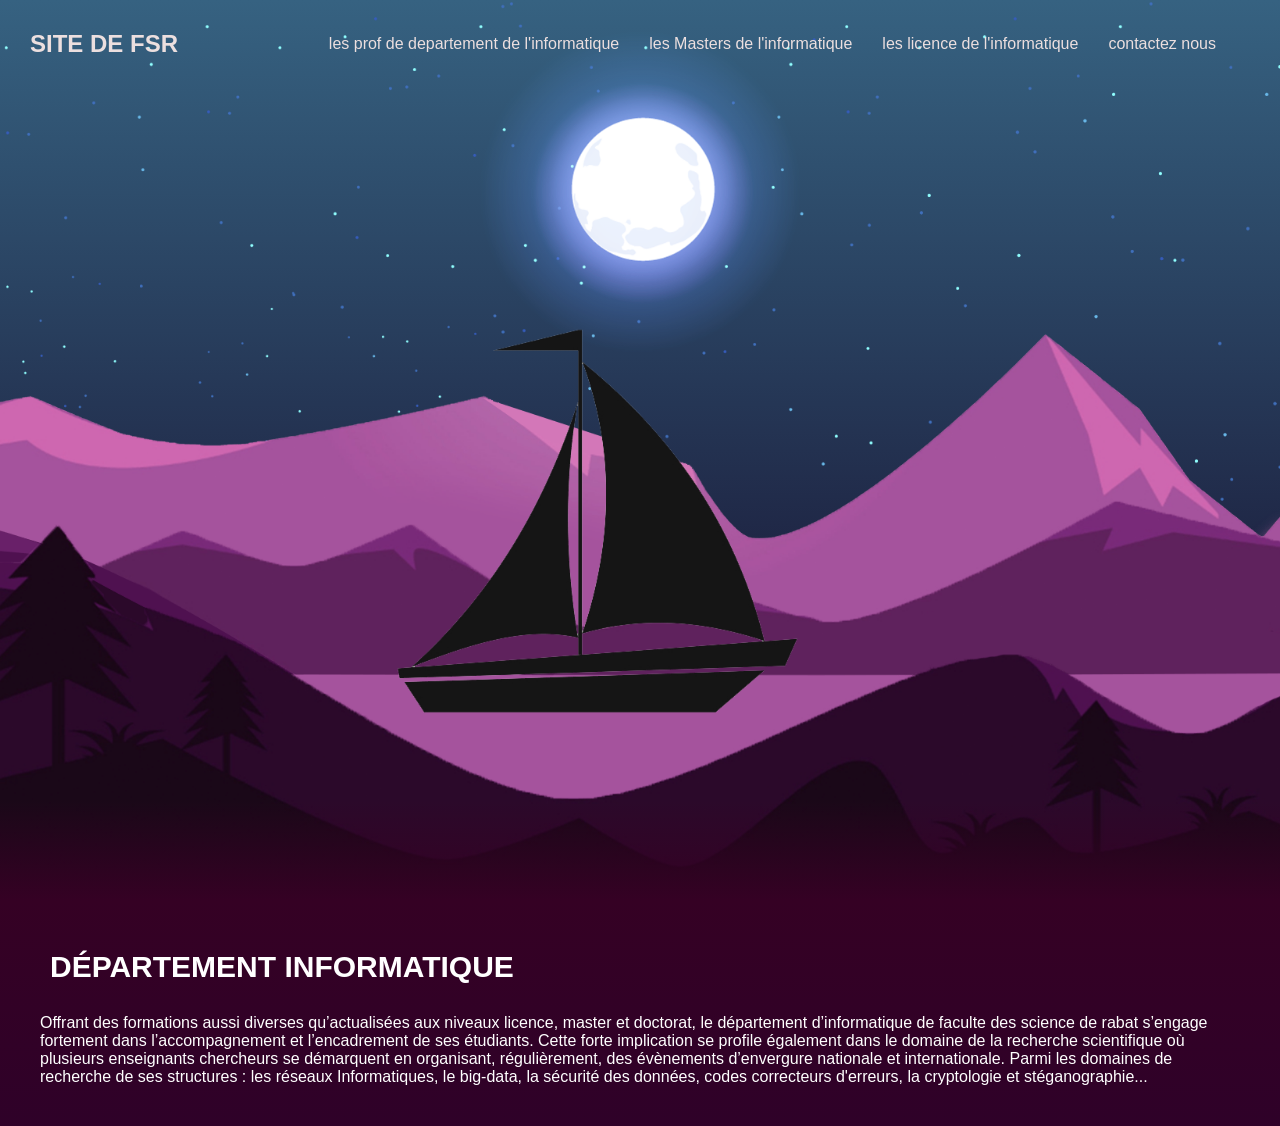
<file: index.html>
<!DOCTYPE html>
<html >
<head>
    <meta charset="UTF-8">
    <title>site de kamal lahmidi</title>
    <link rel="stylesheet" href="index.css">
    
</head>
<body>
    
    
    <header>
        <h2><a href="http://www.fsr.ac.ma" class="logo">SITE DE FSR</a></h2>
        <ul>
            <li><a href="prof.html">les prof de departement de l'informatique </a></li>
            <li><a href="master.html">les Masters de l'informatique</a></li>
            <li><a href="licence.html">les licence de l'informatique  </a></li>
            
            <li><a href="contactez.html">contactez nous</a></li>
        </ul>
    </header>
   <section class="main">
       <img src="stars1.png" id="stars">
       <img src="moon2.png" id="moon">
       <img src="mountains3.png" id="mountains3">
       <img src="mountains4.png" id="mountains4">
       <img src="river5.png" id="river">
       <img src="boat6.png" id="boat">
       <img src="mountains7.png"id="mountains7">


   </section>
   <div class="contant">
       <h2>DÉPARTEMENT INFORMATIQUE</h2>
       <p>Offrant des formations aussi diverses qu’actualisées aux niveaux licence, master et doctorat, le département d’informatique de faculte des science de rabat s’engage fortement dans l’accompagnement et l’encadrement de ses étudiants. Cette forte implication se profile également dans le domaine de la recherche scientifique où plusieurs enseignants chercheurs se démarquent en organisant, régulièrement, des évènements d’envergure nationale et internationale. Parmi les domaines de recherche de ses structures : les réseaux Informatiques, le big-data, la sécurité des données, codes correcteurs d'erreurs, la cryptologie et stéganographie...</p>
   </div>
        
   <script src="index.js"></script>        
</body>
</html>
</file>
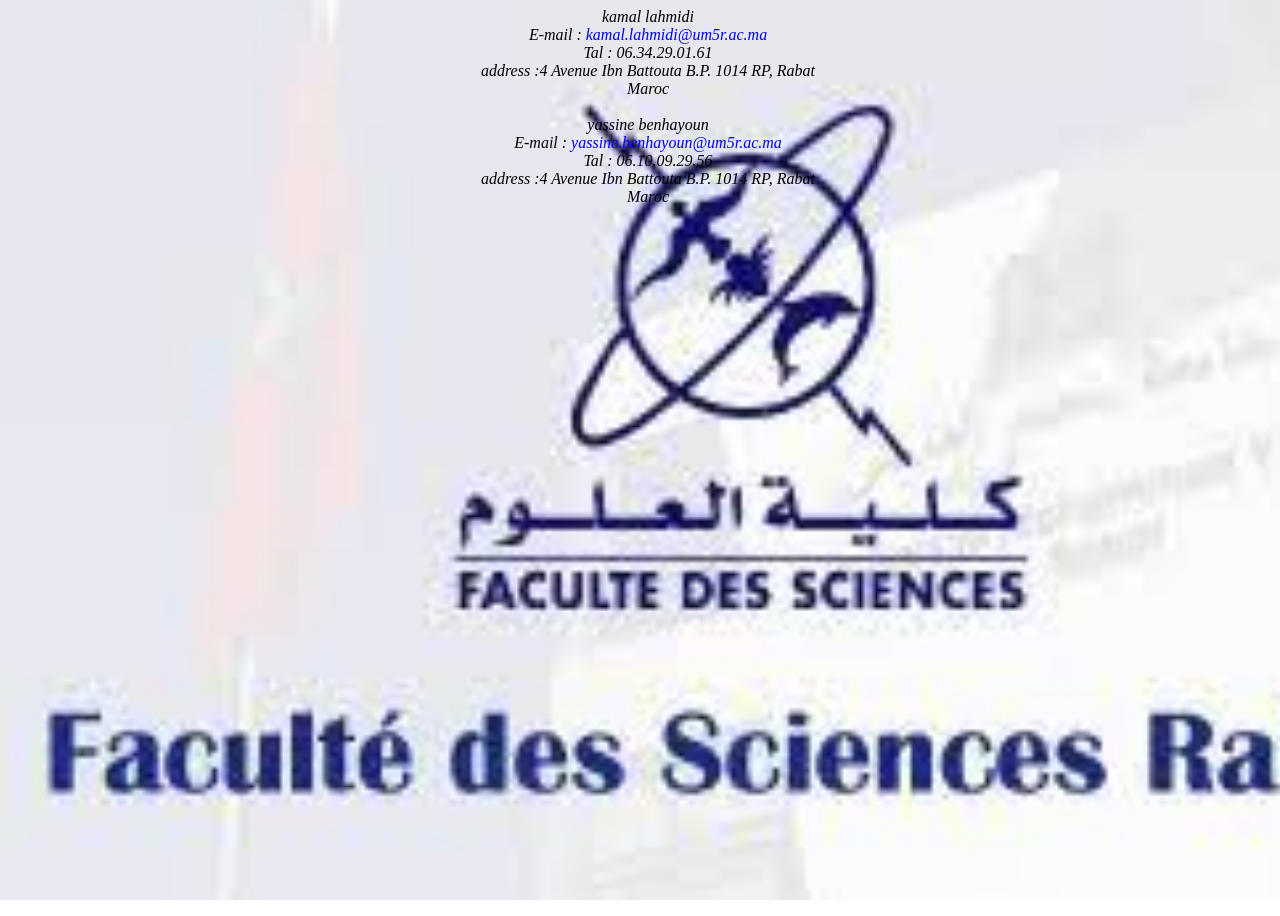
<file: contactez.html>
<!DOCTYPE html>
<html>
    <head>
        <link rel="stylesheet" href="1.css">
    </head>
    <body background="">
        <address align="center">
            kamal lahmidi</br>
            E-mail : <a style="color:blue">kamal.lahmidi@um5r.ac.ma</a><br>
            Tal : 06.34.29.01.61<br>
            address :4 Avenue Ibn Battouta B.P. 1014 RP, Rabat </br>
            Maroc</br>
            </br>
            yassine benhayoun</br>
            E-mail : <a style="color:blue"> yassine.benhayoun@um5r.ac.ma</a></br>
            Tal : 06.10.09.29.56</br>
            address :4 Avenue Ibn Battouta B.P. 1014 RP, Rabat</br>
            Maroc

            </address>

    </body>
</html>
</file>
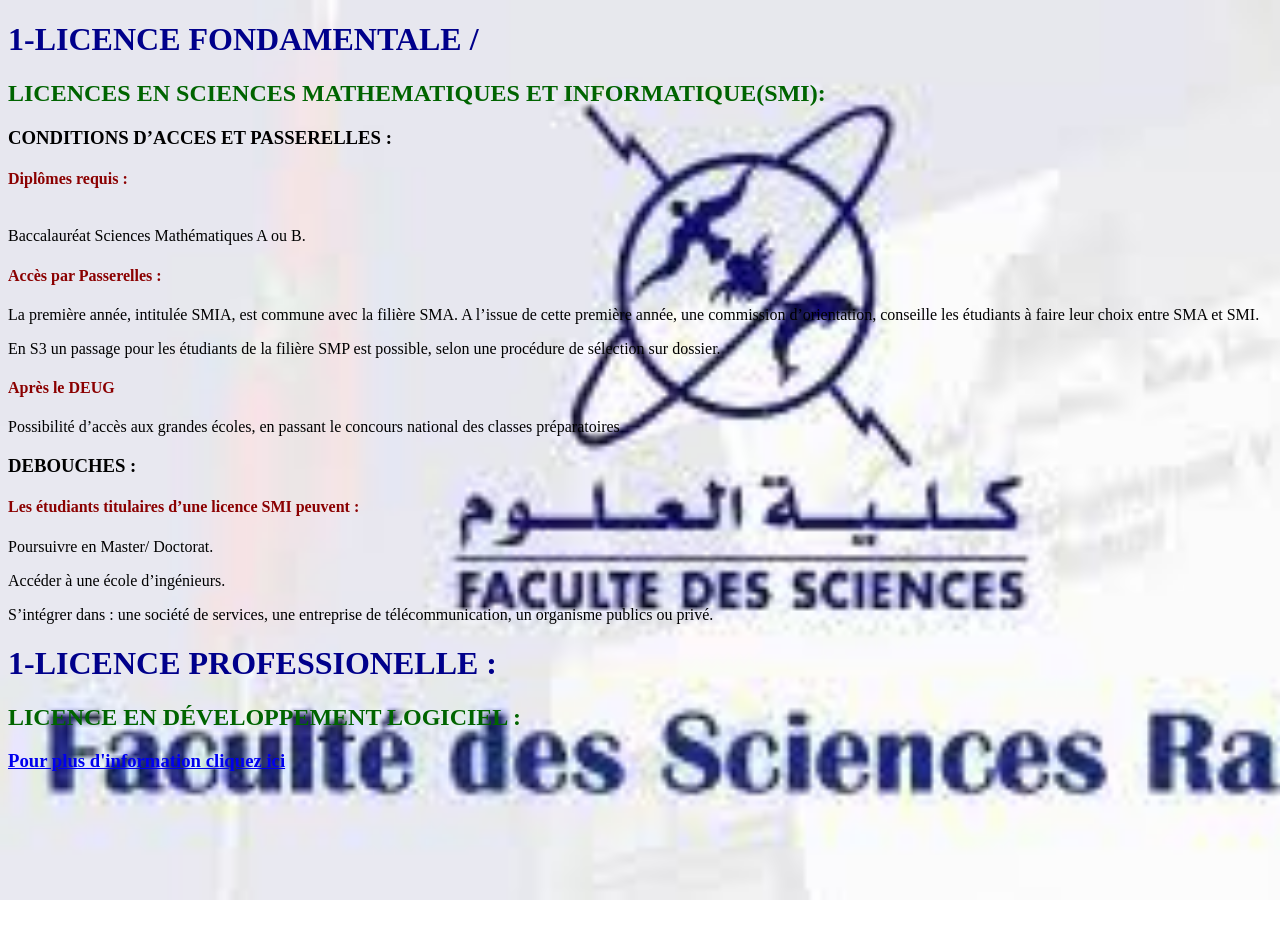
<file: licence.html>
<!DOCTYPE html>
<html lang="en">
<head>
    <meta charset="UTF-8">
    <title>Document</title>
</head>
<body>
    <style>
        h1{
            color:darkblue;
        }
        h2{
            color:darkgreen;
        }
        body{
        background-image: url("fs.jpg");
        background-size: cover;
        background-attachment: fixed;
        height: 100vh;
        width: 100%;
        }
        h4{
            color:darkred
        }
}
    </style>
    <h1>1-LICENCE FONDAMENTALE /</h1>
    <h2>LICENCES EN SCIENCES MATHEMATIQUES ET INFORMATIQUE(SMI):</h2>
    <h3>CONDITIONS D’ACCES ET PASSERELLES :</h3>
    <h4>Diplômes requis :</h4></br>

Baccalauréat Sciences Mathématiques A ou B.

<h4>Accès par Passerelles :</h4>

<p>La première année, intitulée SMIA, est commune avec la filière SMA. A l’issue de cette première année, une commission d’orientation, conseille les étudiants à faire leur choix entre SMA et SMI.</p>

<p>En S3 un passage pour les étudiants de la filière SMP est possible, selon une procédure de sélection sur dossier.</p>

<h4>Après le DEUG</h4>

<p>Possibilité d’accès aux grandes écoles, en passant le concours national des classes préparatoires</p>
<h3>DEBOUCHES :</h3>
<h4>Les étudiants titulaires d’une licence SMI peuvent :</h4>

<p>Poursuivre en Master/ Doctorat.</p>
<p>Accéder à une école d’ingénieurs.</p>
<p>S’intégrer dans : une société de services, une entreprise de télécommunication, un organisme publics ou privé.</p>
<h1>1-LICENCE PROFESSIONELLE : </h1>
<h2>LICENCE EN DÉVELOPPEMENT LOGICIEL :</h2>
<h3><a href="http://ensam-casa.ma/licence_d%C3%A9veloppement_logiciel_&_s%C3%A9curit%C3%A9_des_syst%C3%A8mes">Pour plus d'information cliquez ici</a></h3>
</body>
</html>
</file>
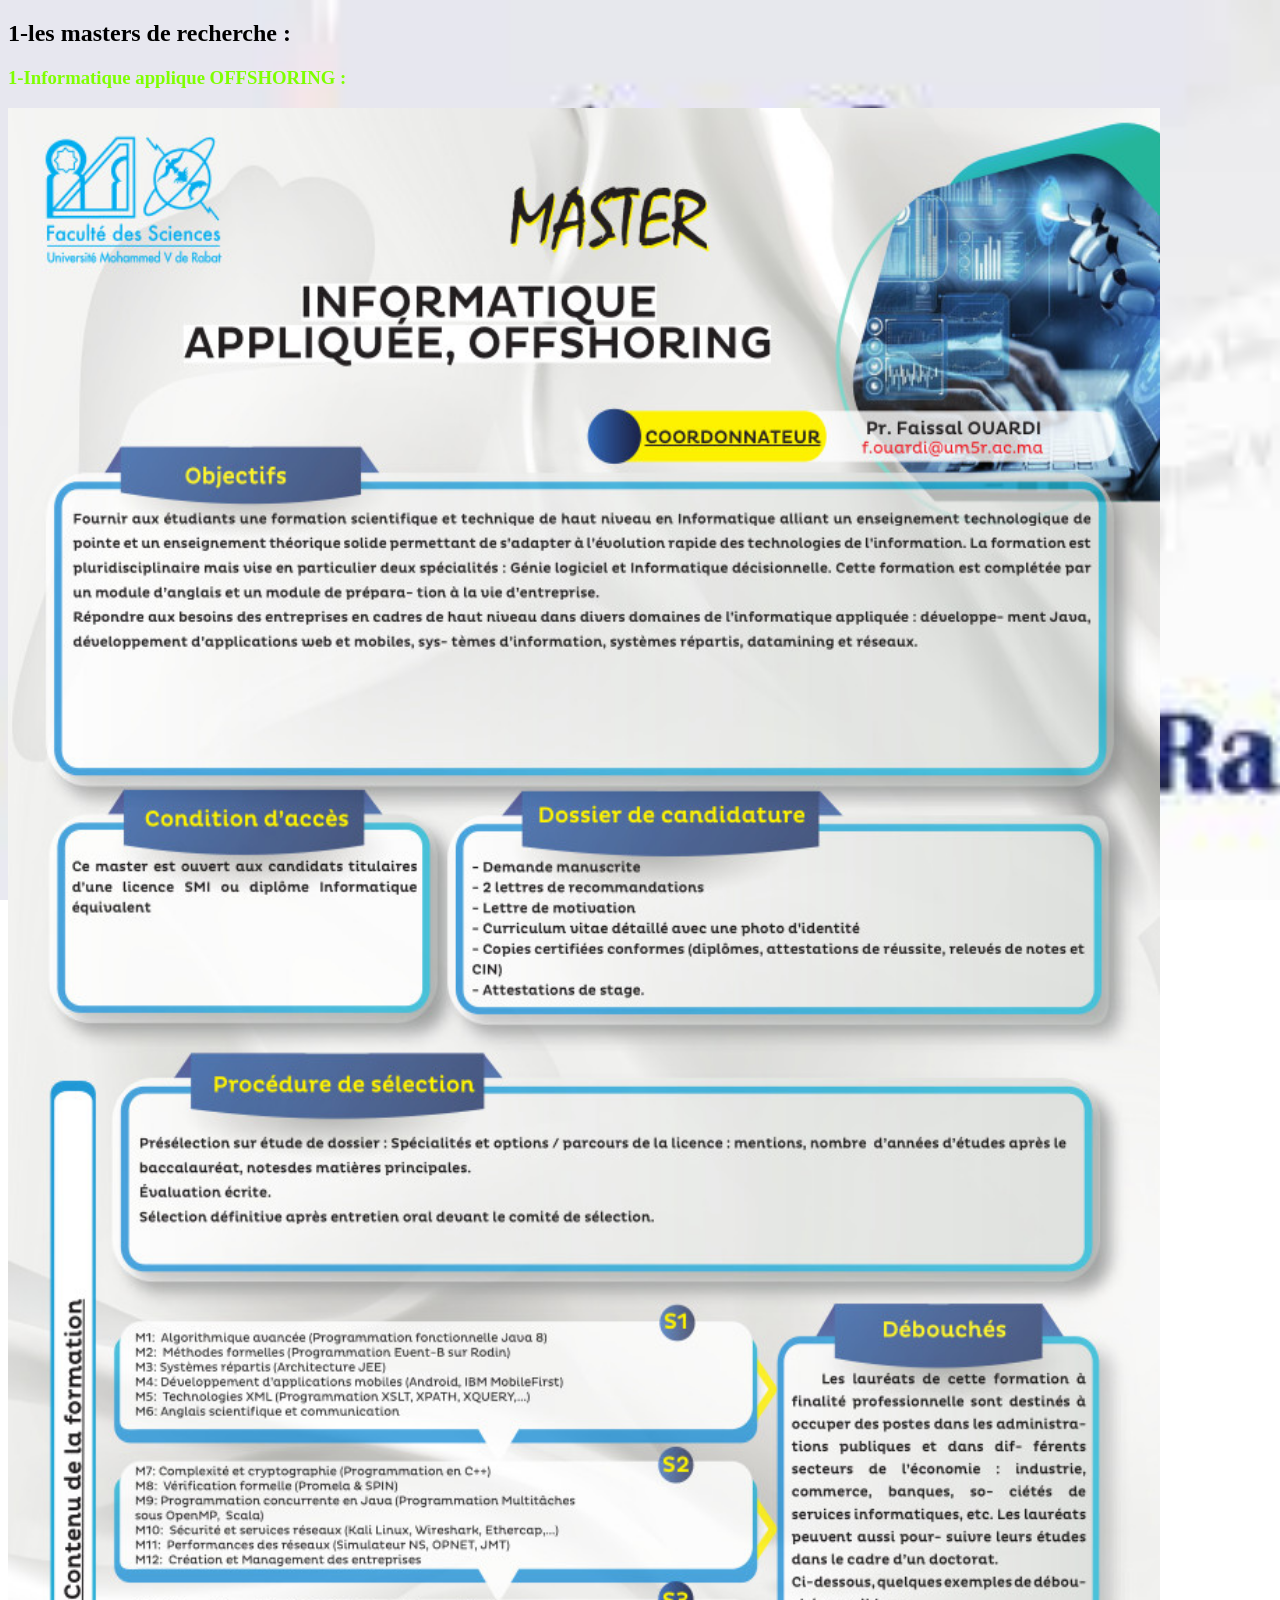
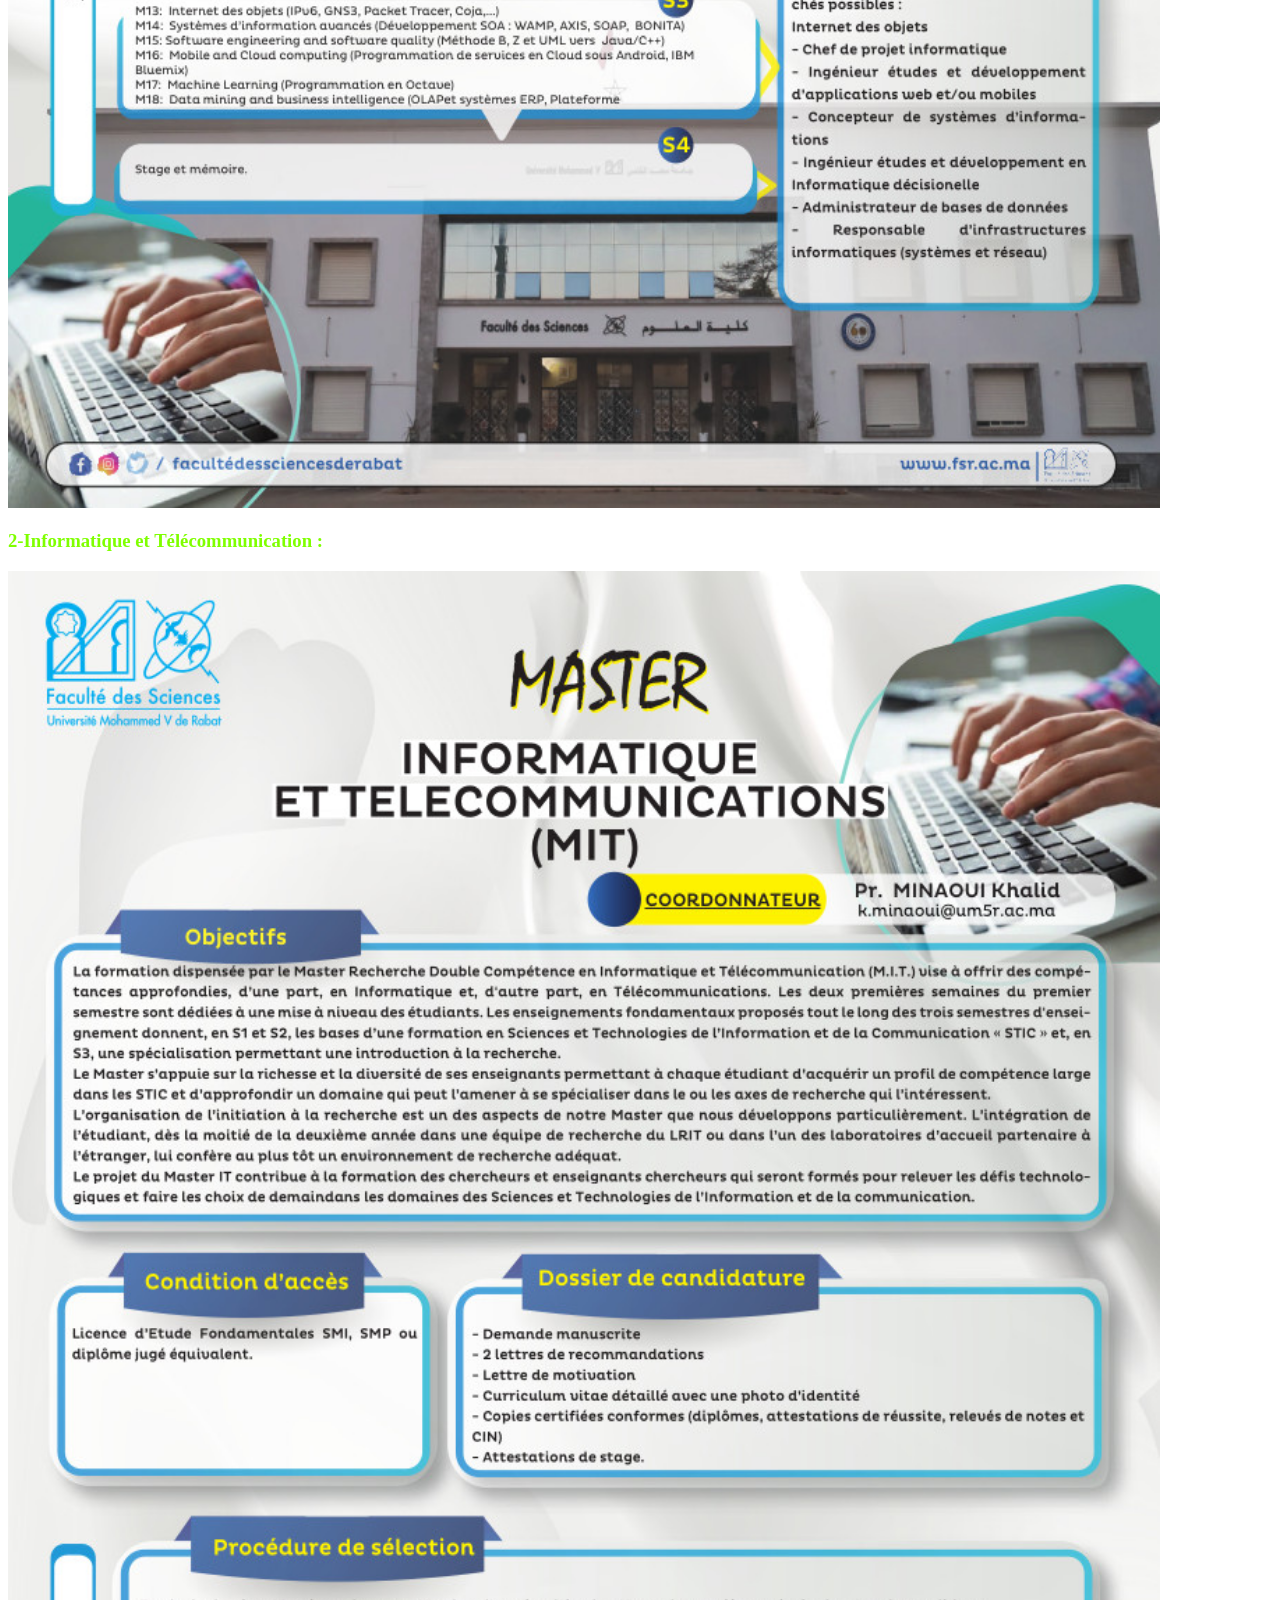
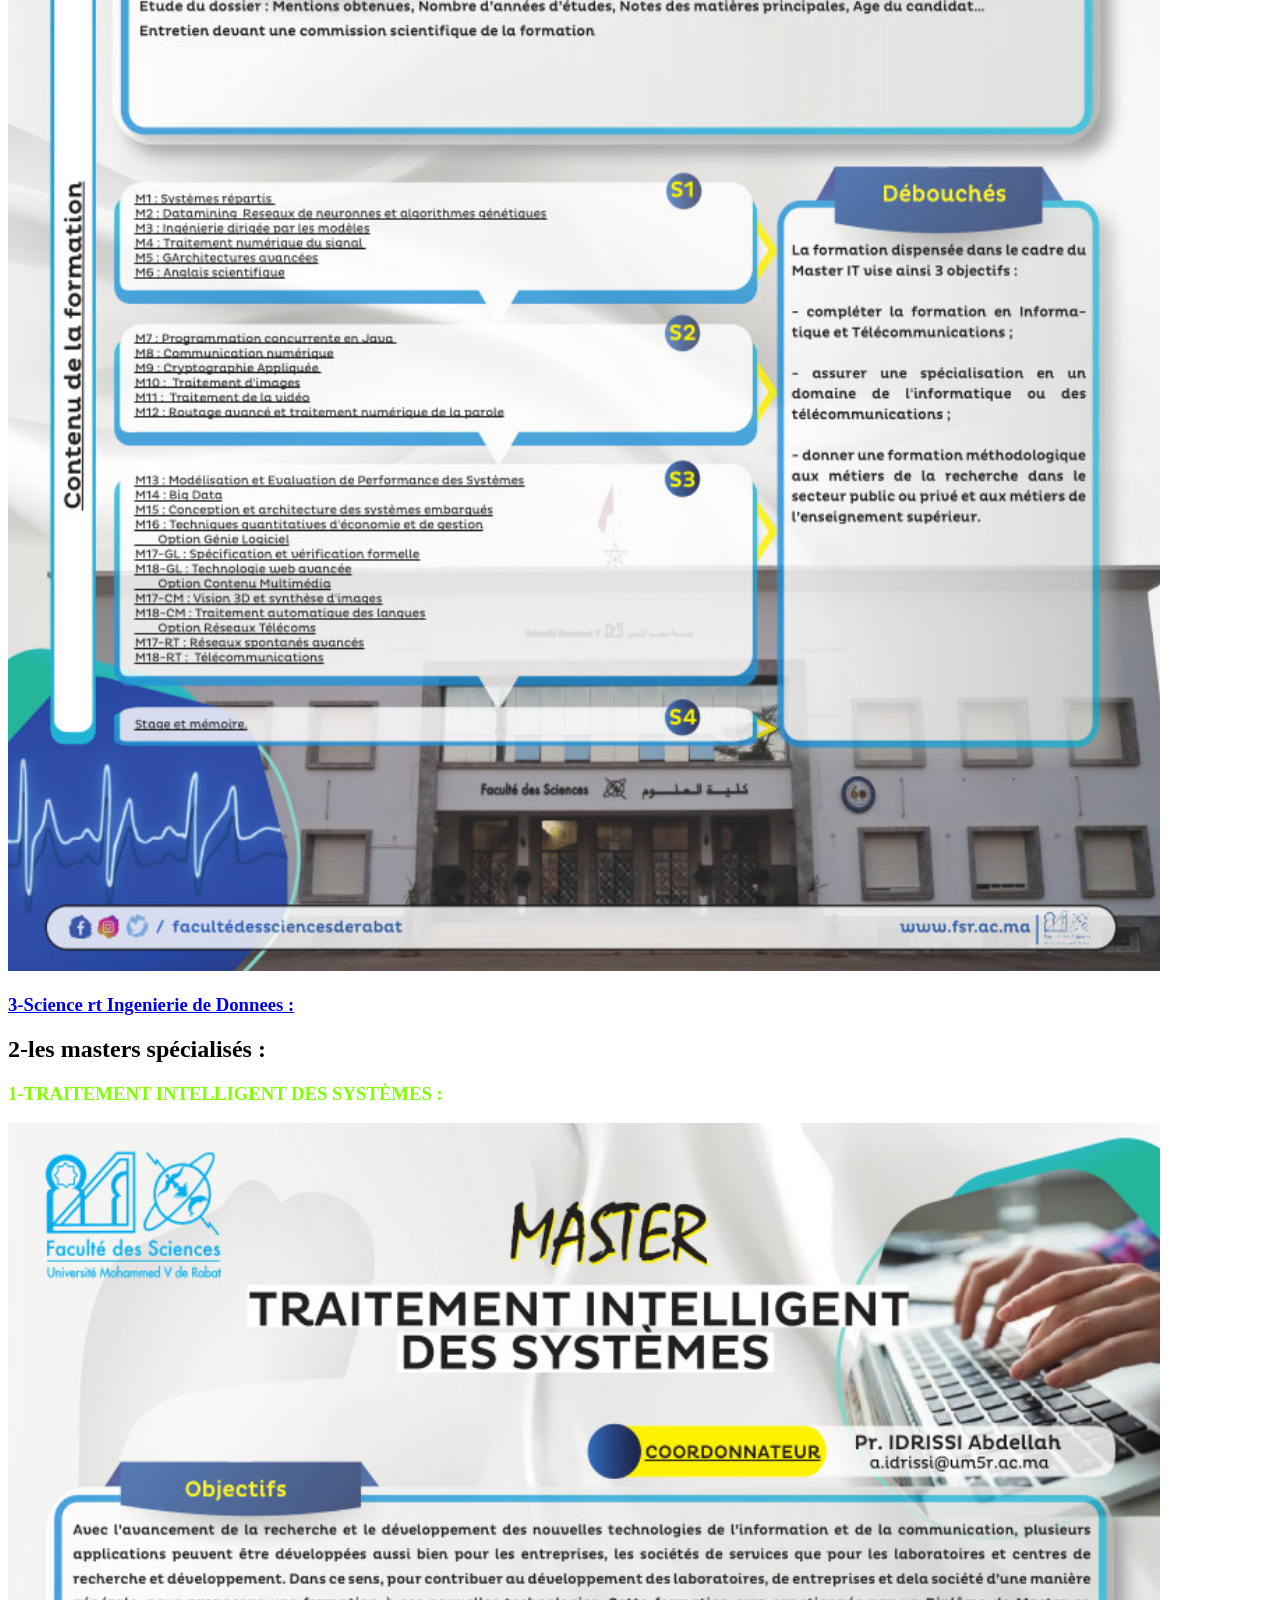
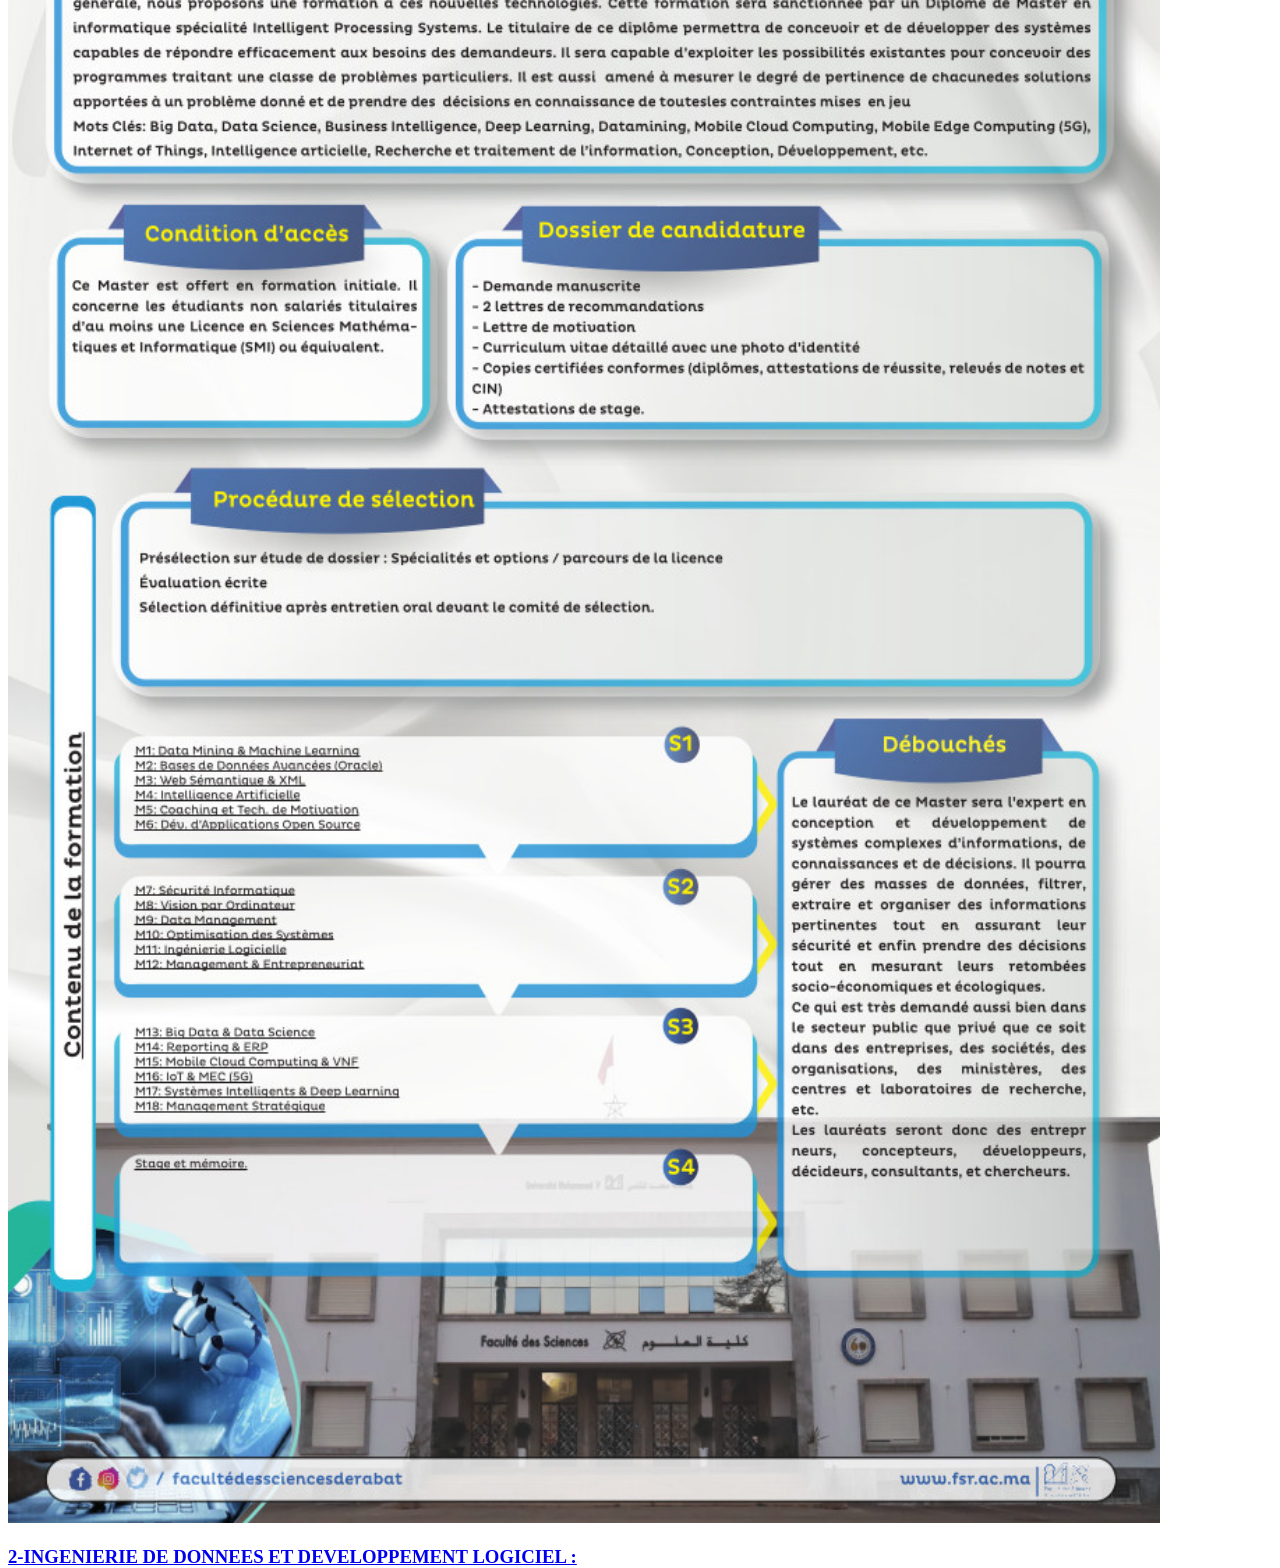
<file: master.html>
<!DOCTYPE html>
<html lang="en">
<head>
    <meta charset="UTF-8">
</head>
<body>
    <style>
        h3{
            color:chartreuse;
        }
        body{  
        background-image: url("fs.jpg");
        background-size: cover;
        background-attachment: fixed;
        height: 100vh;
        width: 100%;

    </style>
    <h2>1-les masters de recherche :</h2>
    <h3>1-Informatique applique OFFSHORING :</h3>
    <img src="OFFSHORING.jpg" alt="opps" height="2000px" width="90%">
    <h3>2-Informatique et Télécommunication :</h3>
    <img src="INFORMATIQUE ET TELECOMMUNICATION.jpg".jpg" alt="opps" height="2000px" width="90%">
    <h3><a href="http://mastersid.univ-rouen.fr">3-Science rt Ingenierie de Donnees :</a></h3>
    <h2>2-les masters spécialisés :</h2>
    <h3>1-TRAITEMENT INTELLIGENT DES SYSTÈMES :</h3>
    <img src="TRAITEMENT INTELLIGENT DES SYSTEMES.jpg" alt="opps" height="2000px" width="90%">
    <h3><a href="https://www.emi.ac.ma/attachments/article/259/CU_IDL_Anwar_2017.pdf">2-INGENIERIE DE DONNEES ET DEVELOPPEMENT LOGICIEL :</a></h3>
    
</body>
</html>
</file>
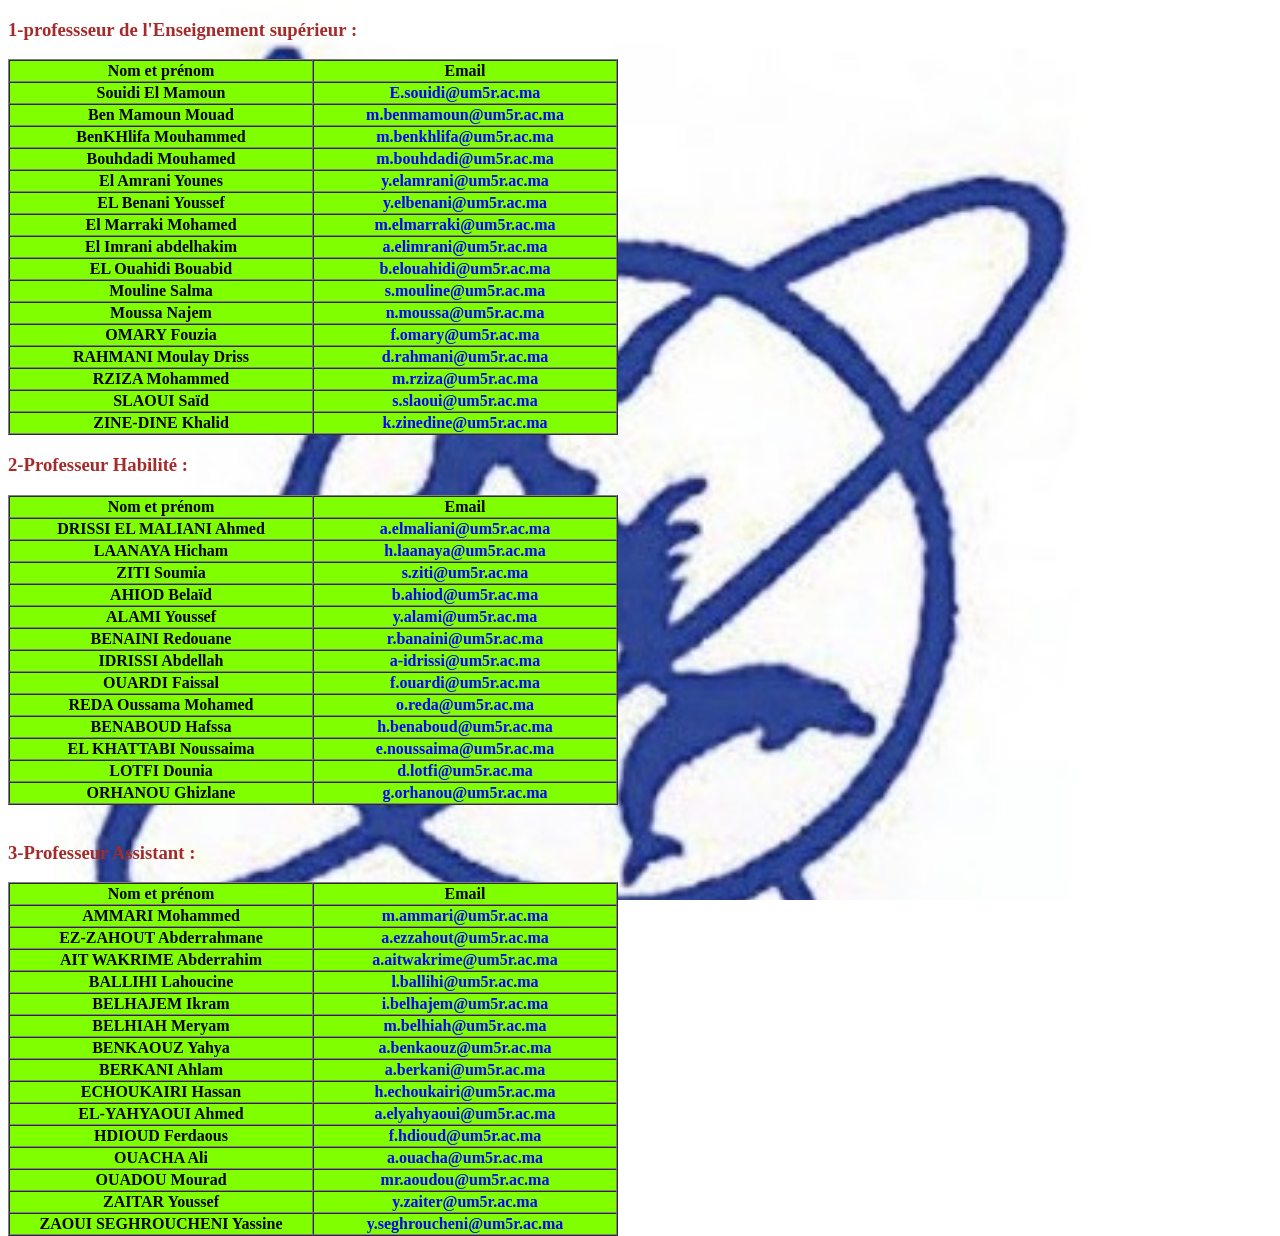
<file: prof.html>
<!DOCTYPE html>
<html lang="en">
<head>
    <meta charset="UTF-8">
</head>
<body>
    <style>
        h3{
            color:brown;
            
        }
        .style{
            color:blue;
        }
        th{
            background-color: chartreuse;
        }
        body{  
        background-image: url("fsr.jpg");
        background-size: cover;
        background-attachment: fixed;
        height: 100vh;
        width: 100%;
}

        
    </style>
    <h3>1-professseur de l'Enseignement supérieur :</h3>
    <table border="1"  cellspacing="0" >
        <tr>
            <th width="300px">Nom et prénom</th>
            <th width="300px">Email</th>
        </tr>
        <tr>
            <th>Souidi El Mamoun</th>
            <th class="style">E.souidi@um5r.ac.ma</th>
        </tr>
        <tr>
            <th>Ben Mamoun Mouad</th>
            <th class="style">m.benmamoun@um5r.ac.ma</th>
        </tr>
        <tr>
            <th >BenKHlifa Mouhammed</th>
            <th class="style" >m.benkhlifa@um5r.ac.ma</th>
        </tr>
        <tr>
            <th>Bouhdadi Mouhamed</th>
            <th class="style" >m.bouhdadi@um5r.ac.ma</th>
        </tr>
        <tr>
            <th>El Amrani Younes</th>
            <th class="style">y.elamrani@um5r.ac.ma</th>
        </tr>
        <tr>
            <th>EL Benani Youssef</th>
            <th class="style">y.elbenani@um5r.ac.ma</th>
        </tr>
        <tr>
            <th>El Marraki Mohamed</th>
            <th class="style">m.elmarraki@um5r.ac.ma</th>
        </tr>
        <tr>
            <th>El Imrani abdelhakim</th>
            <th class="style">a.elimrani@um5r.ac.ma</th>
        </tr>
        <tr>
            <th>EL Ouahidi Bouabid</th>
            <th class="style">b.elouahidi@um5r.ac.ma</th>
        </tr>
        <tr>
            <th>Mouline Salma</th>
            <th class="style">s.mouline@um5r.ac.ma</th>
        </tr>
        <tr>
            <th>Moussa Najem</th>
            <th class="style">n.moussa@um5r.ac.ma</th>
        </tr>
        <tr>
            <th>OMARY Fouzia</th>
            <th class="style">f.omary@um5r.ac.ma</th>
        </tr>
        <tr>
            <th>RAHMANI Moulay Driss</th>
            <th class="style">d.rahmani@um5r.ac.ma</th>
        </tr>
        <tr>
            <th>RZIZA Mohammed</th>
            <th class="style">m.rziza@um5r.ac.ma</th>
        </tr>
        <tr>
            <th>SLAOUI Saïd</th>
            <th class="style">s.slaoui@um5r.ac.ma</th>
        </tr>
        <tr>
            <th>ZINE-DINE Khalid</th>
            <th class="style">k.zinedine@um5r.ac.ma</th>
        </tr>
    </table>
    <h3>2-Professeur Habilité :</h3>
    <table border="1" cellspacing="0">
        <tr>
            <th width="300px">Nom et prénom</th>
            <th width="300px">Email</th>
        </tr>
        <tr>
            <th>DRISSI EL MALIANI Ahmed</th>
            <th class="style">a.elmaliani@um5r.ac.ma</th>
        </tr> <tr>
            <th>LAANAYA Hicham</th>
            <th class="style">h.laanaya@um5r.ac.ma</th>
        </tr>
        <tr>
            <th>ZITI Soumia</th>
            <th class="style">s.ziti@um5r.ac.ma</th>
        </tr> <tr>
            <th>AHIOD Belaïd</th>
            <th class="style">b.ahiod@um5r.ac.ma</th>
        </tr>
        <tr>
            <th>ALAMI Youssef</th>
            <th class="style">y.alami@um5r.ac.ma</th>
        </tr> <tr>
            <th>BENAINI Redouane</th>
            <th class="style">r.banaini@um5r.ac.ma</th>
        </tr>
        <tr>
            <th>IDRISSI Abdellah</th>
            <th class="style">a-idrissi@um5r.ac.ma</th>
        </tr> <tr>
            <th>OUARDI Faissal</th>
            <th class="style">f.ouardi@um5r.ac.ma</th>
        </tr>
        <tr>
            <th>REDA Oussama Mohamed</th>
            <th class="style">o.reda@um5r.ac.ma</th>
        </tr> <tr>
            <th>BENABOUD Hafssa</th>
            <th class="style">h.benaboud@um5r.ac.ma</th>
        </tr>
        <tr>
            <th>EL KHATTABI Noussaima</th>
            <th class="style">e.noussaima@um5r.ac.ma</th>
        </tr> 
        <tr>
            <th>LOTFI Dounia</th>
            <th class="style">d.lotfi@um5r.ac.ma</th>
        </tr>
        <tr>
            <th>ORHANOU Ghizlane</th>
            <th class="style">g.orhanou@um5r.ac.ma</th>
    </table>
</br>
    <h3>3-Professeur Assistant :</h3>
    <table border="1" cellspacing="0">
        <tr>
            <th width="300px">Nom et prénom</th>
            <th width="300px">Email</th>
        </tr>
    <tr>
        <th>AMMARI Mohammed</th>
        <th class="style">m.ammari@um5r.ac.ma</th>
    </tr>
    <tr>
        <th>EZ-ZAHOUT Abderrahmane</th>
        <th class="style">a.ezzahout@um5r.ac.ma</th>
    </tr>
   <tr>
       <th>AIT WAKRIME Abderrahim</th>
        <th class="style">a.aitwakrime@um5r.ac.ma</th>
    </tr>
    <tr>
        <th>BALLIHI Lahoucine</th>
        <th class="style">l.ballihi@um5r.ac.ma</th>
    </tr>
    <tr>
        <th>BELHAJEM Ikram</th>
        <th class="style">i.belhajem@um5r.ac.ma</th>
    </tr>
    <tr>
        <th>BELHIAH Meryam</th>
        <th class="style">m.belhiah@um5r.ac.ma</th>
    </tr>
   <tr>
       <th>BENKAOUZ Yahya</th>
        <th class="style">a.benkaouz@um5r.ac.ma</th>
    </tr>
    <tr>
        <th>BERKANI Ahlam</th>
        <th class="style">a.berkani@um5r.ac.ma</th>
    </tr>
    <tr>
        <th>ECHOUKAIRI Hassan</th>
        <th class="style">h.echoukairi@um5r.ac.ma</th>
    </tr>
    <tr>
        <th>EL-YAHYAOUI Ahmed</th>
        <th class="style">a.elyahyaoui@um5r.ac.ma</th>
    </tr>
   <tr>
       <th>HDIOUD Ferdaous</th>
        <th class="style">f.hdioud@um5r.ac.ma</th>
    </tr>
    <tr>
        <th>OUACHA Ali</th>
        <th class="style">a.ouacha@um5r.ac.ma</th>
    </tr>
    <tr>
        <th>OUADOU Mourad</th>
        <th class="style">mr.aoudou@um5r.ac.ma</th>
    </tr>
    <tr>
        <th>ZAITAR Youssef</th>
        <th class="style">y.zaiter@um5r.ac.ma</th>
    </tr>
   <tr>
       <th>ZAOUI SEGHROUCHENI Yassine</th>
        <th class="style">y.seghroucheni@um5r.ac.ma</th>
    </tr>
    

    </table>
</body>
</html>
</file>
<file: index.css>
*{
    margin:0px;
    padding: 0px;
}
body{
    background:linear-gradient(#350124,#1c0136);
    height:100vh;
    font-family:Arial, Helvetica, sans-serif;
}
a{ 
text-decoration:none;
color:#ecdfdf;
}
header{
    position: fixed;
    width: 95%;
    z-index: 600;
    display:flex;
    justify-content: space-between;
    align-items: center;
    margin: 30px;
}
header.logo{
    font-size: 30px;
    text-transform: uppercase;
}
header ul{
    display: flex;
    justify-content: center;
    align-items: 30px;
    list-style: none;
    
}
header ul li {
    margin-right: 30px;
    float: right;
}
header ul li a {
    padding: 20px 15 px;
    border-radius: 20px;
}
header ul li a:hover,.active{
    background: #ffffff;
    color:#350124;
    
}
.main{
    position: relative;
    height: 100vh;
    width: 100%;
    display: flex;
    overflow: hidden;
    
}
.main::after{
    content:'';
    position: absolute;
    bottom: 0;
    height: 100px;
    width: 100%;
    background:linear-gradient(to top,#350124,transparent);
}
.main img{
    position: absolute;
    width: 100%;
    height: 100vh;
    object-fit: cover;
}
#moon{
    mix-blend-mode: screen;
    
}


.contant{
    color:#ffffff;
    padding: 20px;
}
.contant h2{
    margin:30px;
    font-size: 30px;
}
.contant p{
    margin:20px;
}
nav li {
    display: inline-block;
}
</file>
<file: 1.css>
body{  
        background-image: url("fs.jpg");
        background-size: cover;
        background-attachment: fixed;
        height: 100vh;
        width: 100%;
}
</file>
